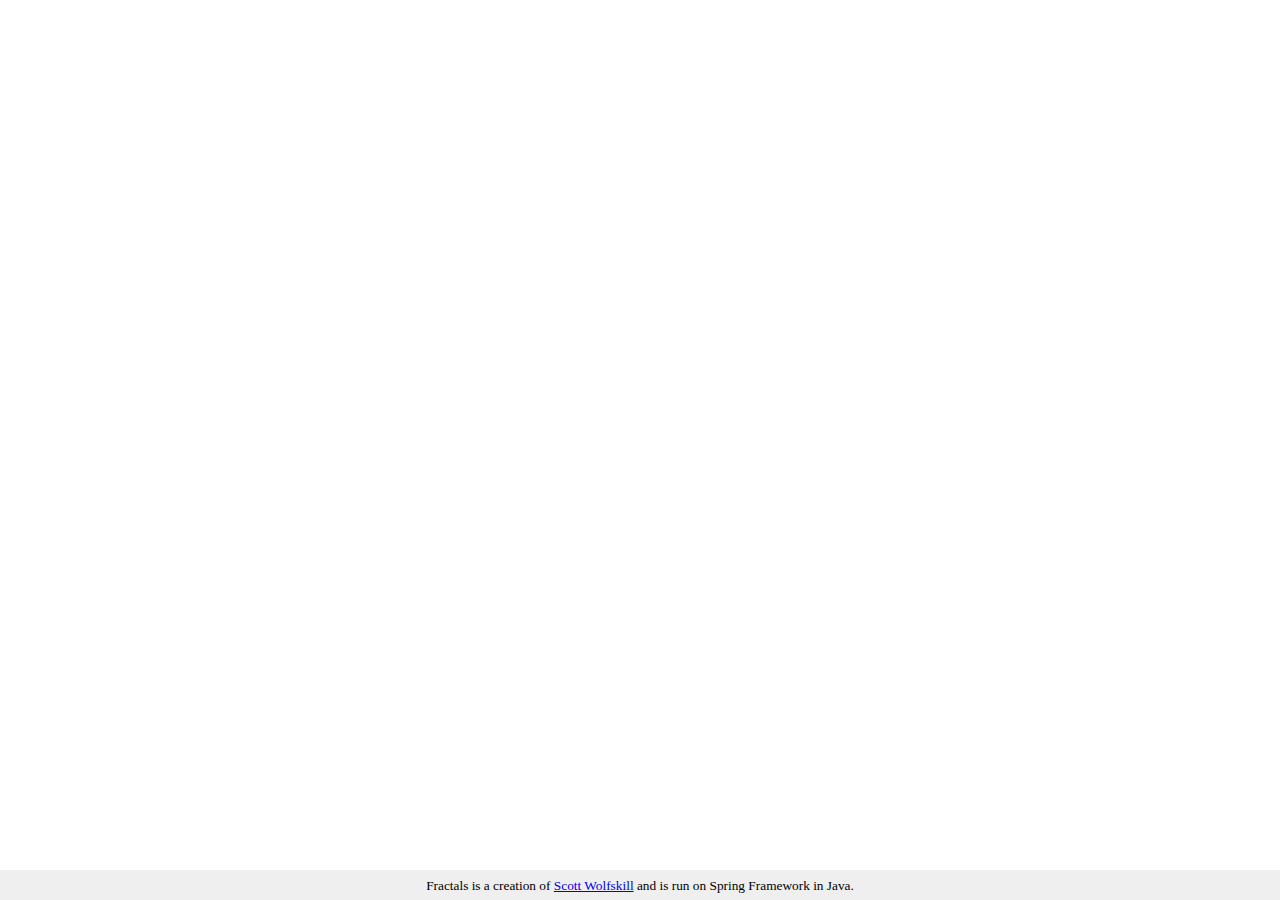
<file: src/main/resources/static/_footer.html>
<!DOCTYPE html>
<html xmlns:th="http://www.thymeleaf.org">
<head>
	<meta http-equiv="Content-Type" content="text/html; charset=UTF-8" />
	<link href="css/style.css" rel="stylesheet">
</head>
	<div class="footer">
		<small>
			Fractals is a creation of 
			<a href="https://github.com/smwolfskill">Scott Wolfskill</a>
			and is run on Spring Framework in Java.
		</small>
	</div>
</html>
</file>
<file: src/main/resources/static/css/style.css>
body {
	margin-bottom: 22px;
	padding-bottom: 18px;
}

.center-text {
  display: block;
  margin-left: auto;
  margin-right: auto;
  width: 50%;
}

.center-text-full {
	text-align: center;
}

.center-image {
 	display: block;
 	margin-left: auto;
 	margin-right: auto;
}

.center-image-absolute {
	text-align: center;
	margin-top: 100px;
	display: inline-flex;
	position:absolute;
}

.column-left {
	float: left;
	text-align: left;
	margin: 0;
	padding: 1em;
	line-height: 28px;
	width: 270px;
}

.column-right {
    float: right;
    text-align: left;
    margin: 0;
    padding: 1em;
    line-height: 28px;
    width: 270px;
}

.column-center {
	text-align: center;
	display: inline;
	margin-left: 0px;
	margin-bottom: 20px;
	padding-bottom: 20px;
	position: absolute;
}

.input-text {
	width: 36px;
	text-align: right;
	padding-right: 1px;
}

.submit {
	width: inherit;
	padding-top: 4px;
	padding-bottom: 4px;
	padding-left: 41px;
	padding-right: 41px;
}

.footer {
	position: fixed;
	left: 0;
	right: 0;
  	bottom: 0;
  	width: 100%;
  	margin-top: 20px;
  	padding-top: 6px;
  	padding-bottom: 6px;
  	background-color: #efefef;
  	text-align: center;
}
</file>
